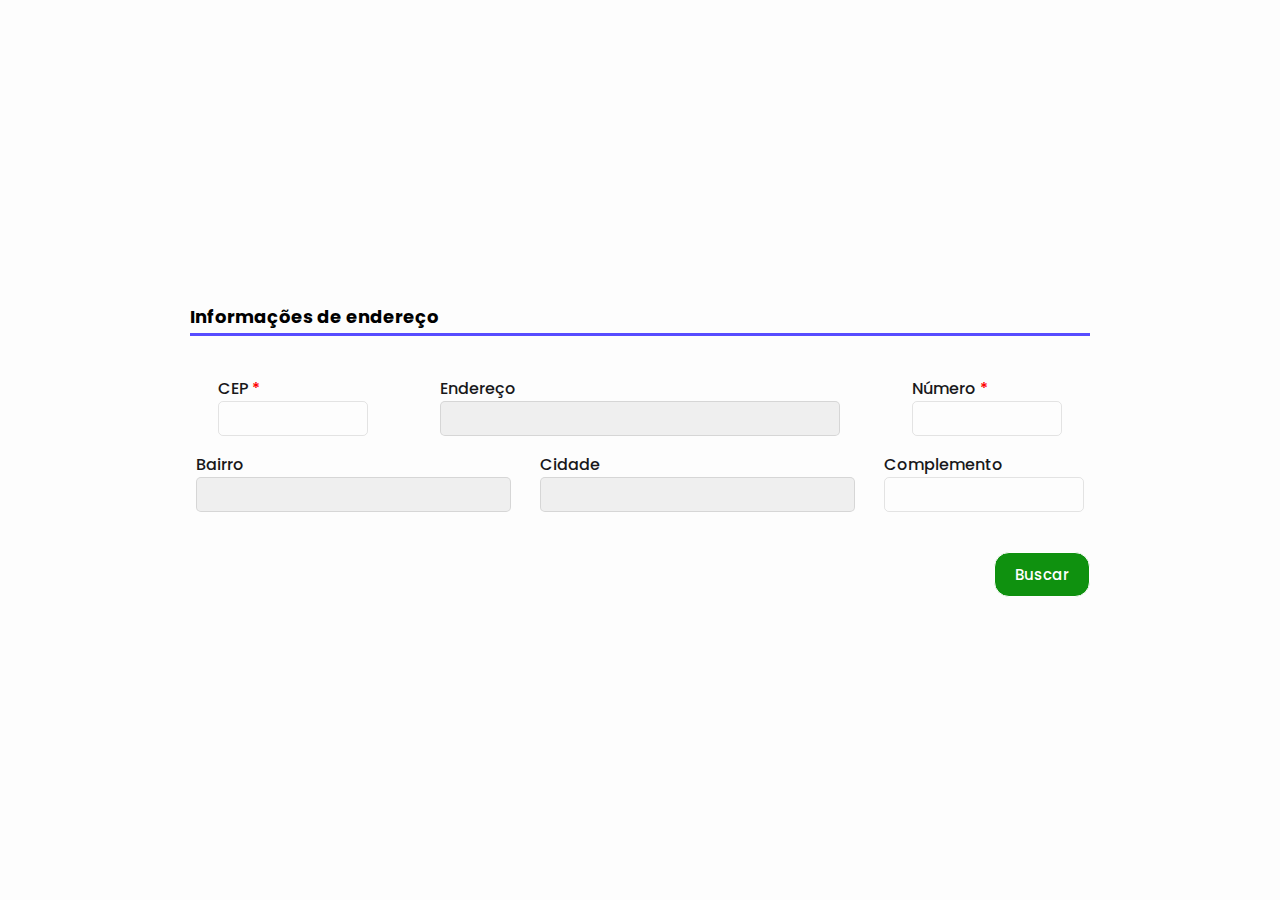
<file: via_cep/index.html>
<!DOCTYPE html>
<html lang="pt-br">
<head>
    <meta charset="UTF-8">
    <meta name="viewport" content="width=device-width, initial-scale=1.0">
    <title>Consulta API | ViaCEP</title>
    <link rel="stylesheet" href="style.css">
    <script src="script.js" defer></script>
</head>
<body>
    <div class="container">
        <header>
            <h1>Informações de endereço</h1>
        </header>
        <main>
            <div class="main-section">
                <div class="content">
                    <label for="cep">CEP <span class="required-span">*</span></label>
                    <input type="number" name="cep" id="cep">    
                </div>
                <div class="content">
                    <label for="address">Endereço</label>
                    <input type="text" name="address" id="address" disabled>    
                </div>
                <div class="content">
                    <label for="address-number">Número <span class="required-span">*</span></label>
                    <input type="number" name="address-number" id="address-number">    
                </div>
                <div class="content">
                    <label for="neighbor">Bairro</label>
                    <input type="text" name="neighbor" id="neighbor" disabled>    
                </div>
                <div class="content">
                    <label for="city">Cidade</label>
                    <input type="text" name="city" id="city" disabled>    
                </div>
                <div class="content">
                    <label for="complement">Complemento</label>
                    <input type="text" name="complement" id="complement">    
                </div>
            </div>
            <div class="btn">
                <button id="search-btn">Buscar</button>
            </div>
        </main>
    </div>
</body>
</html>
</file>
<file: via_cep/style.css>
@import url('https://fonts.googleapis.com/css2?family=Poppins:ital,wght@0,100;0,200;0,300;0,400;0,500;0,600;0,700;0,800;0,900;1,100;1,200;1,300;1,400;1,500;1,600;1,700;1,800;1,900&display=swap');

:root {
    --primary-color: #574CFF;
    --second-color: #0f910f;
}

* {
    margin: 0;
    padding: 0;
    box-sizing: border-box;
    font-family: "Poppins";
    font-size: 16px;
}

body {
    background-color: #fdfdfd;
    display: flex;
    align-items: center;
    justify-content: center;
    width: 100%;
    height: 100vh;
}

.container {
    width: 900px;
    display: flex;
    flex-direction: column;
    gap: 2.5rem;
}

header {
    border-bottom: solid var(--primary-color);
}

header h1 {
    font-size: 18px;
    padding-bottom: 0.2rem;
}

.main-section {
    display: flex;
    flex-wrap: wrap;
    align-items: center;
    justify-content: space-around;
    width: 100%;
    gap: 1rem;
}

.content {
    display: flex;
    flex-direction: column;
}

input {
    padding: 5px 10px;
    background: none;
    outline: none;
    border: 1px solid rgba(0, 0, 0, 0.1);
    text-align: center;
    font-size: 15px;
    border-radius: 5px;
}

input:disabled {
    background-color: #efefef;
}

input::-webkit-inner-spin-button,
input::-webkit-outer-spin-button {
    appearance: none;
}

input:focus {
    border: 1px solid var(--second-color);
}

label {
    color: #18181b;
    font-weight: 500;
}

.required-span {
    color: red;
}

#cep,
#address-number {
    width: 150px;
}

#address {
    width: 400px;
}

#complement {
    width: 200px;
}

.btn {
    display: flex;
    justify-content: flex-end;
}

#search-btn {
    margin-top: 2.5rem;
    background-color: var(--second-color);
    padding: 10px 20px;
    font-size: 15px;
    font-weight: 500;
    border-radius: 15px;
    color: #fff;
    border: 1px solid #fff;
    cursor: pointer;
    transition: 0.2s ease-in;
}

#search-btn:hover {
    transform: scale(1.1);   
}
</file>
